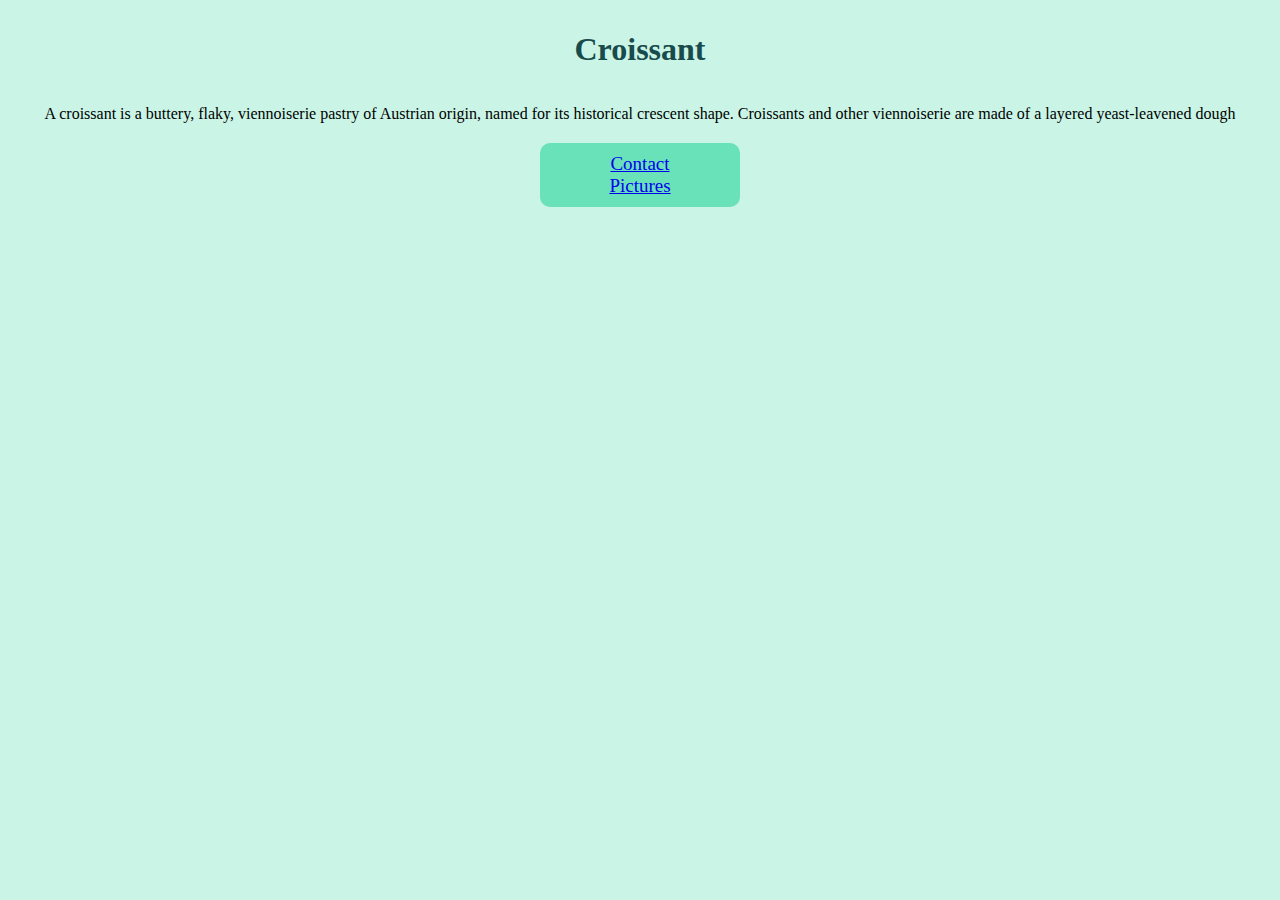
<file: index.html>
<!DOCTYPE html>
<html lang="en">
  <head>
    <meta charset="UTF-8" />
    <meta name="viewport" content="width=, initial-scale=1.0" />
    <link rel="stylesheet" href="css/styles.css" />

    <title>Croissant Home page</title>
  </head>
  <body>
    <h1>Croissant</h1>
    <p>
      A croissant is a buttery, flaky, viennoiserie pastry of Austrian origin,
      named for its historical crescent shape. Croissants and other viennoiserie
      are made of a layered yeast-leavened dough
    </p>
    <div class="nav-links">
      <div><a href="contact.html">Contact</a></div>
      <a href="photo.html">Pictures</a>
    </div>
  </body>
</html>
</file>
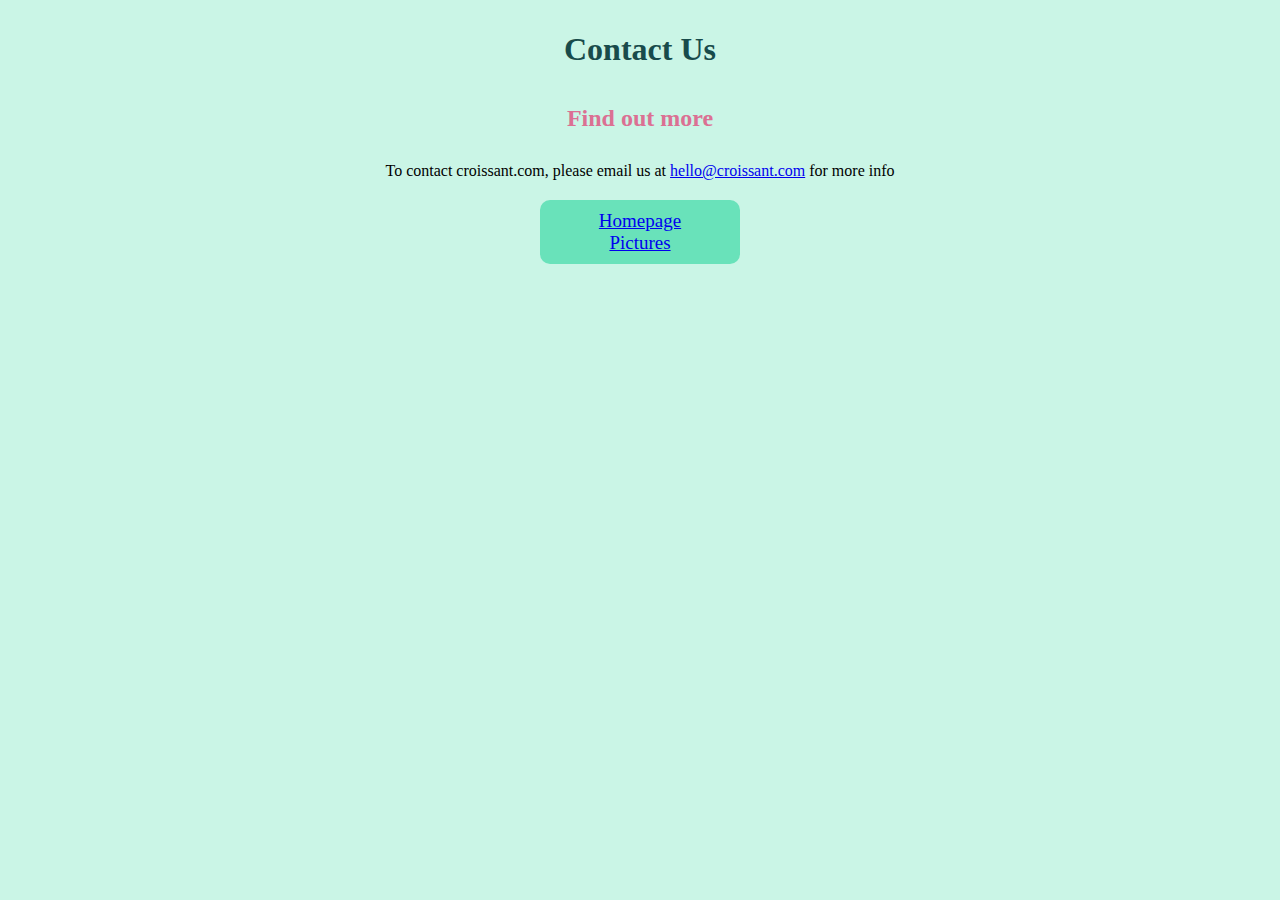
<file: contact.html>
<!DOCTYPE html>
<html lang="en">
  <head>
    <meta charset="UTF-8" />
    <meta name="viewport" content="width=device-width, initial-scale=1.0" />
    <meta
      name="description"
      content="Contact us to find out more about the Croissant"
    />
    <link rel="stylesheet" href="css/styles.css" />
    <title>Croissant- Contact Us</title>
  </head>
  <body>
    <h1>Contact Us</h1>
    <h2>Find out more</h2>
    <p>
      To contact croissant.com, please email us at
      <a href="mailto:hello@croissant.com">hello@croissant.com</a> for more info
    </p>
    <div class="nav-links">
      <div><a href="index.html">Homepage</a></div>
      <a href="photo.html">Pictures</a>
    </div>
  </body>
</html>
</file>
<file: css/styles.css>
body {
  text-align: center;
  background-color: rgb(202, 245, 230);
}
h1 {
  text-align: center;
  padding: 10px;
  color: rgb(24, 75, 75);
}
h2 {
  padding: 5px;
  color: palevioletred;
}
p {
  padding: 5px;
  margin: 15px auto;
}
.nav-links {
  padding: 10px;
  margin: 15px auto;
  font-size: 19px;
  background-color: rgb(105, 226, 186);
  max-width: 180px;
  border-radius: 10px;
}
</file>
